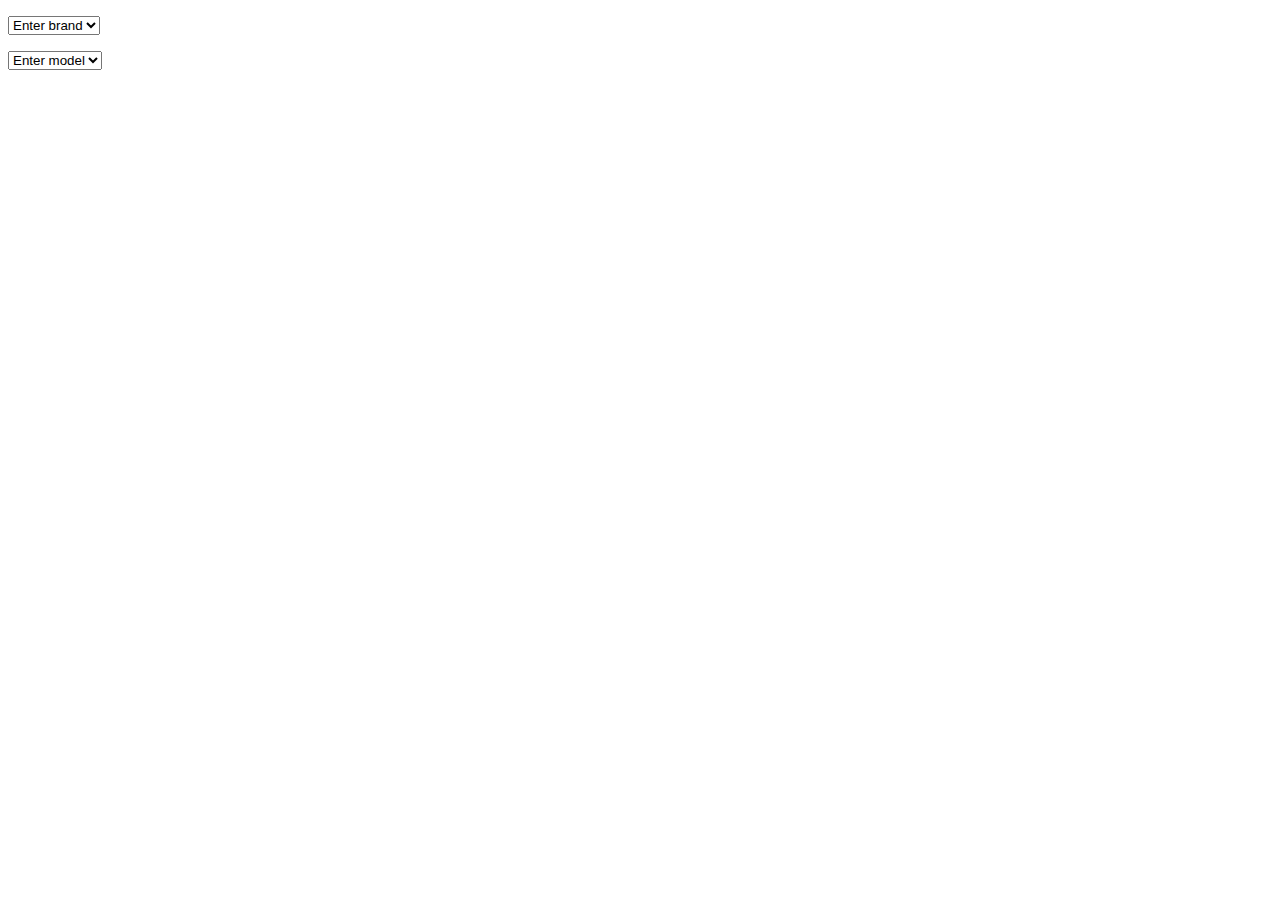
<file: different task/module b task/index.html>
<!DOCTYPE html>
<html lang="en">

<head>
    <meta charset="UTF-8">
    <meta http-equiv="X-UA-Compatible" content="IE=edge">
    <meta name="viewport" content="width=device-width, initial-scale=1.0">
    <title>Document</title>
</head>

<body>
    <!-- <h1>table</h1>
    <table>
        <thead>
            <tr id="header"></tr>
        </thead>
        <tbody id="body">
    
        </tbody>
</table> -->

    <p>
        <select name="" id="brand" onchange="getBrand()">
            <option value="">Enter brand</option>
        </select>
    </p>
    <p>
        <select name="" id="model" onchange="getModel()" >
            <option value="">Enter model</option>
        </select>
    </p>

    <script src="app.js"></script>
</body>

</html>
</file>
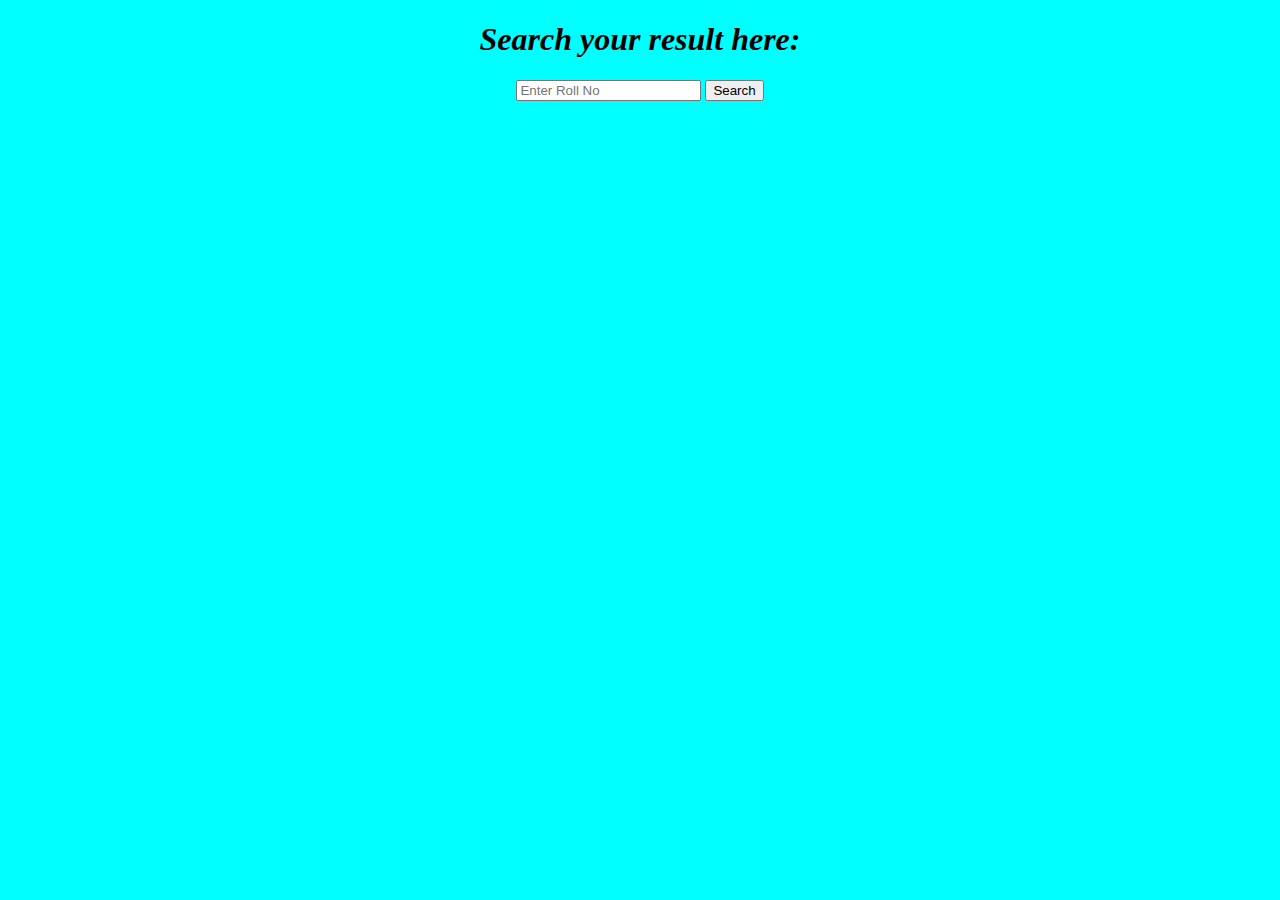
<file: different task/roll no searching/index.html>
<!DOCTYPE html>
<html lang="en">
<head>
    <meta charset="UTF-8">
    <meta http-equiv="X-UA-Compatible" content="IE=edge">
    <meta name="viewport" content="width=device-width, initial-scale=1.0">
    <title>searching</title>
    <link rel="stylesheet" href="style.css">
</head>
<body> 
    <div id="main">
    <h1 id="h1">Search your result here:</h1>
    <input type="text" id="rollNum" placeholder="Enter Roll No">
    <button onclick="searchRollNum()">Search</button>
</div>

<ul id="result"></ul>
    <script src="app.js"></script>
</body>
</html>
</file>
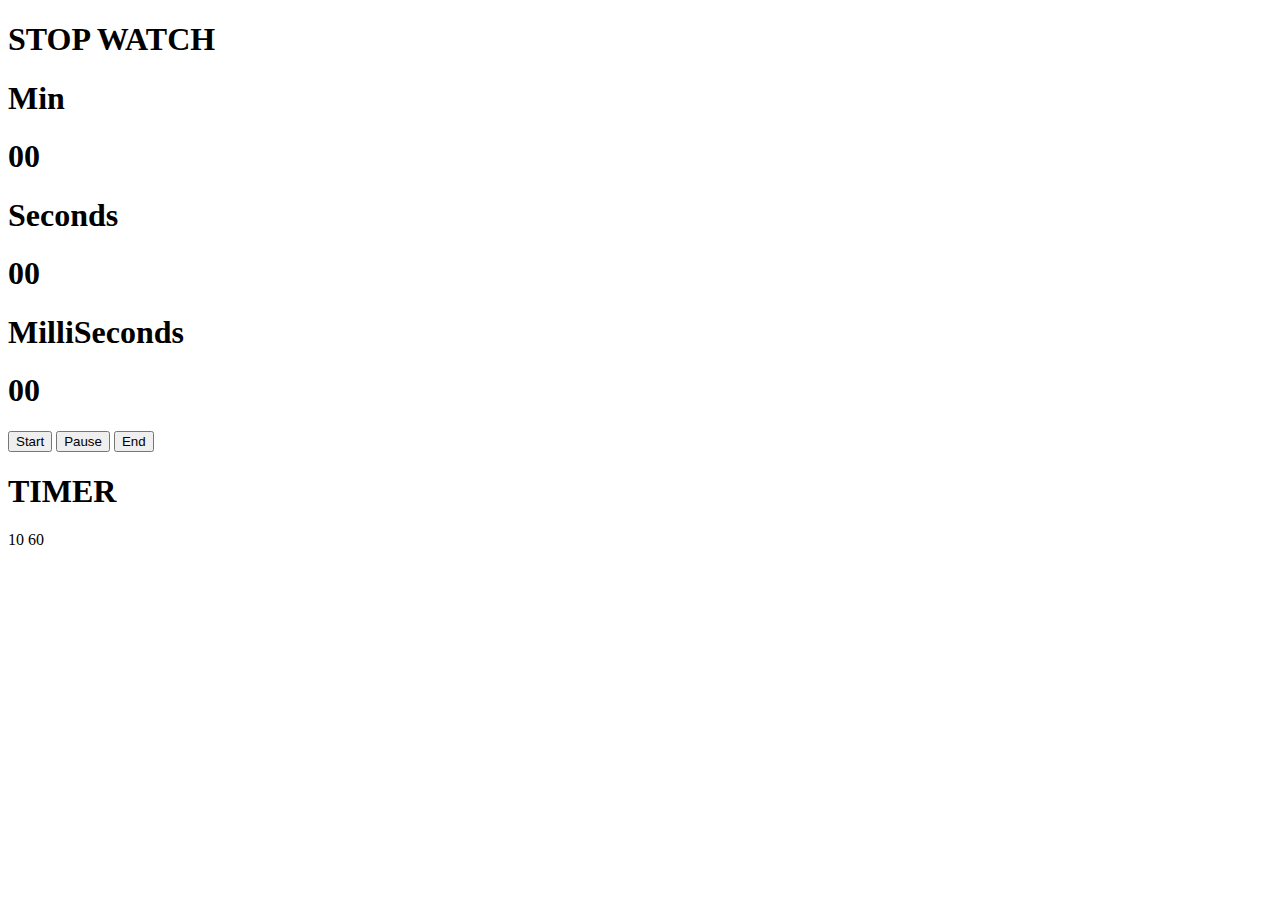
<file: different task/stopwatch/index.html>
<!doctype html>
<html lang="en">

<head>
    <meta charset="utf-8">
    <meta name="viewport" content="width=device-width, initial-scale=1">
    <title>stopwatch</title>
    <link href="https://cdn.jsdelivr.net/npm/bootstrap@5.2.3/dist/css/bootstrap.min.css" rel="stylesheet"
        integrity="sha384-rbsA2VBKQhggwzxH7pPCaAqO46MgnOM80zW1RWuH61DGLwZJEdK2Kadq2F9CUG65" crossorigin="anonymous">
    <link rel="stylesheet" href="style.css">
</head>

<body class="bg-dark">
    <h1 class="text-center fs-2 fst-italic text-white py-5">STOP WATCH</h1>
    <div class="container text-white py-5 w-100 mx-auto">
        <div class="row py-5">
            <div class="col-md-4">
                <div>
                    <h1>Min</h1>
                    <h1 id="displaymin">00</h1>
                </div>
            </div>
            <div class="col-md-4">
                <div>
                    <h1>Seconds</h1>
                    <h1 id="displaysec">00</h1>
                </div>
            </div>
            <div class="col-md-4">
                <div>
                    <h1>MilliSeconds</h1>
                    <h1 id="displaymilisec">00</h1>
                </div>
            </div>
        </div>
        <div class="text-center w-50 mx-auto py-5 display-1">
            <button onclick="start()" class="btn btn-primary text-white btn-lg display-1">Start</button>
            <button onclick="pause()" class="btn btn-danger text-white btn-lg display-1">Pause</button>
            <button onclick="reset()" class="btn btn-warning text-white btn-lg display-1">End</button>
        </div>
    </div>

    <div>
        <h1 class="text-center fs-1 fst-italic text-white py-5">TIMER</h1>
        <span class="text-white w-50 mx-auto fs-3" id="timermin">10</span>
        <span id="timersec" class="text-white w-50 mx-auto fs-3">60</span>
        <!-- <p class="w-50 m-auto"><button class="btn btn-lg text-white border text-center">Start</button> </p> -->
    </div>

    <script src="https://cdn.jsdelivr.net/npm/bootstrap@5.2.3/dist/js/bootstrap.bundle.min.js"
        integrity="sha384-kenU1KFdBIe4zVF0s0G1M5b4hcpxyD9F7jL+jjXkk+Q2h455rYXK/7HAuoJl+0I4"
        crossorigin="anonymous"></script>
    <script src="app.js"></script>
</body>

</html>
</file>
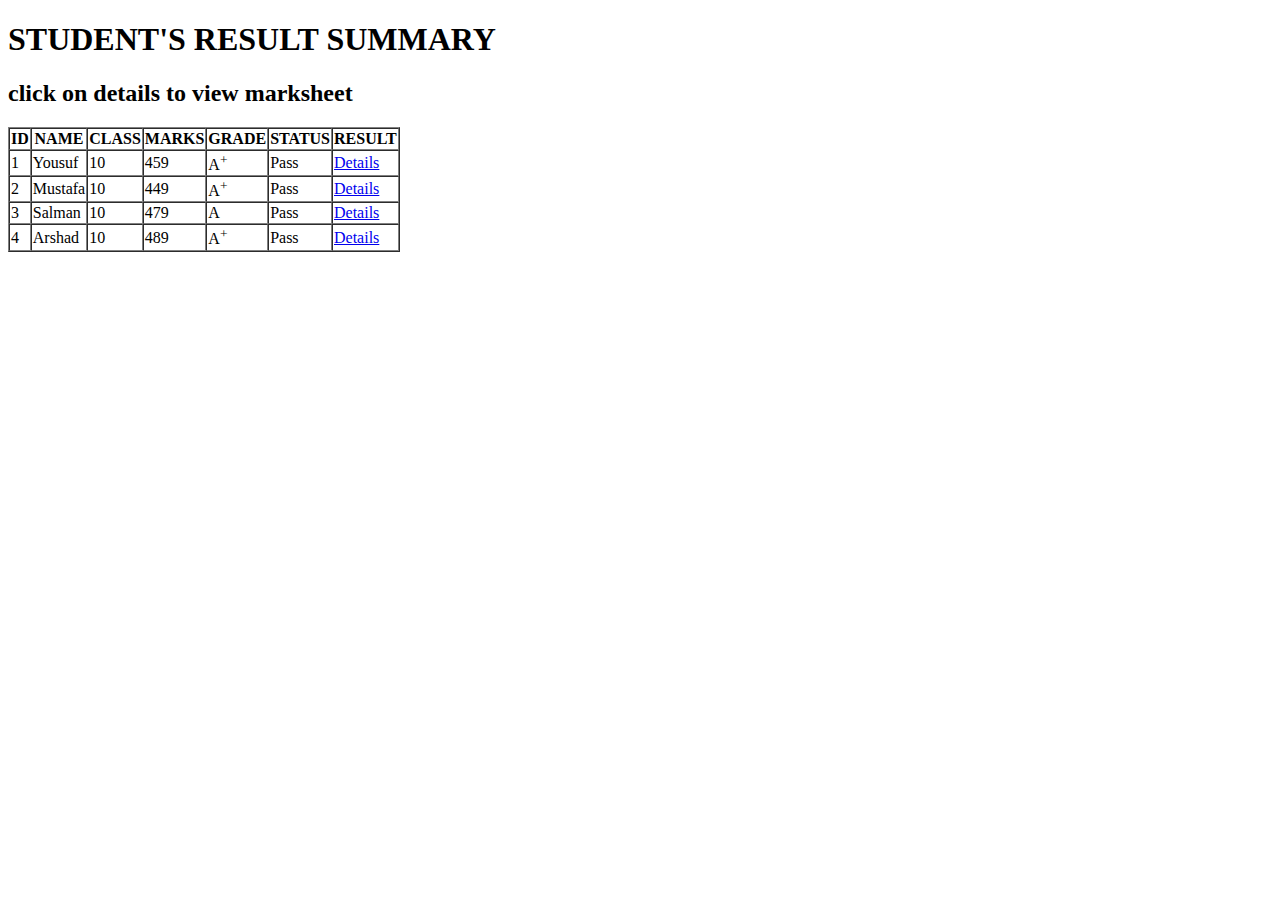
<file: different task/images and tables/table.html>
<!DOCTYPE html>
<html lang="en">
<head>
    <meta charset="UTF-8">
    <meta http-equiv="X-UA-Compatible" content="IE=edge">
    <meta name="viewport" content="width=device-width, initial-scale=1.0">
    <title>Result</title>
</head>
<body>
    <h1>STUDENT'S RESULT SUMMARY</h1>
    <h2>click on details to view marksheet</h2>
    <table border="1" cellspacing="0">
        <thead>
            <tr>
                <th>ID</th>
                <th>NAME</th>
                <th>CLASS</th>
                <th>MARKS</th>
                <th>GRADE</th>
                <th>STATUS</th>
                <th>RESULT</th>
            </tr>
        </thead>
        <tbody>
            <tr>
                <td>1</td>
                <td>Yousuf</td>
                <td>10</td>
                <td>459</td>
                <td>A<sup>+</sup></td>
                <td>Pass</td>
                <td> <a href="tables/student1.html">Details</a></td>
            </tr>
            <tr>
                <td>2</td>
                <td>Mustafa</td>
                <td>10</td>
                <td>449</td>
                <td>A<sup>+</sup></td>
                <td>Pass</td>
                <td> <a href="tables/student2.html">Details</a></td>
            </tr>
            <tr>
                <td>3</td>
                <td>Salman</td>
                <td>10</td>
                <td>479</td>
                <td>A</td>
                <td>Pass</td>
                <td> <a href="tables/student3.html">Details</a></td>
            </tr>
            <tr>
                <td>4</td>
                <td>Arshad</td>
                <td>10</td>
                <td>489</td>
                <td>A<sup>+</sup></td>
                <td>Pass</td>
                <td> <a href="tables/student4.html">Details</a></td>
            </tr>
        </tbody>
    </table>
</body>
</html>
</file>
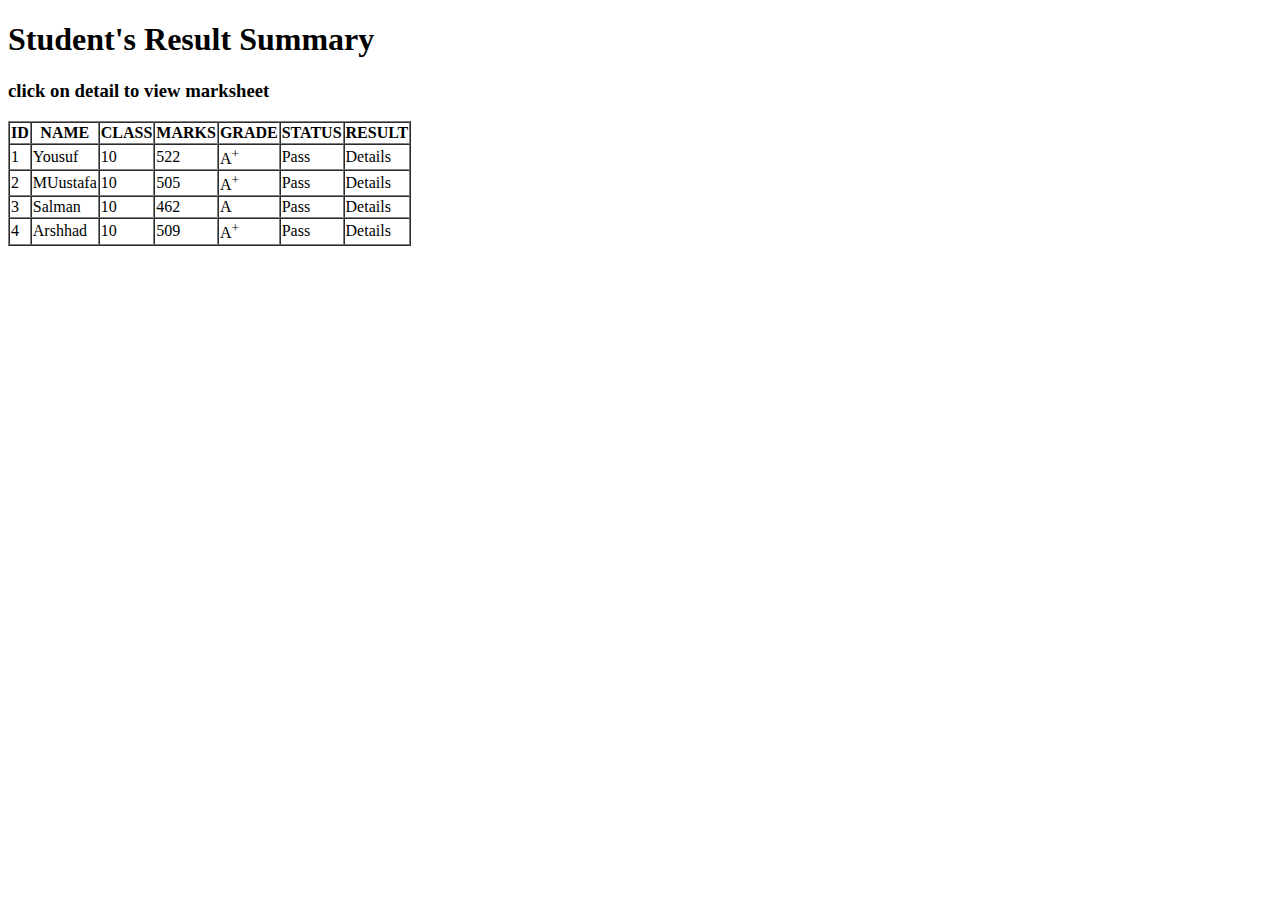
<file: different task/images and tables/images/table.html>
<!DOCTYPE html>
<html lang="en">
<head>
    <meta charset="UTF-8">
    <meta http-equiv="X-UA-Compatible" content="IE=edge">
    <meta name="viewport" content="width=device-width, initial-scale=1.0">
    <title>Table</title>
</head>
<body>
    <h1>Student's Result Summary</h1>
    <h3>click on detail to view marksheet</h3>
    <table border="1" cellspacing="0">
        <thead>
<tr>
    <th>ID</th>
    <th>NAME</th>
    <th>CLASS</th>
    <th>MARKS</th>
    <th>GRADE</th>
    <th>STATUS</th>
    <th>RESULT</th>
</tr>
        </thead>
        <tbody>
<tr>
    <td>1</td>
    <td>Yousuf</td>
    <td>10</td>
    <td>522</td>
    <td>A<sup>+</sup></td>
    <td>Pass</td>
    <td>Details</td>
</tr>
<tr>
    <td>2</td>
    <td>MUustafa</td>
    <td>10</td>
    <td>505</td>
    <td>A<sup>+</sup></td>
    <td>Pass</td>
    <td>Details</td>
</tr>
<tr>
    <td>3</td>
    <td>Salman</td>
    <td>10</td>
    <td>462</td>
    <td>A</td>
    <td>Pass</td>
    <td>Details</td>
</tr>
<tr>
    <td>4</td>
    <td>Arshhad</td>
    <td>10</td>
    <td>509</td>
    <td>A<sup>+</sup></td>
    <td>Pass</td>
    <td>Details</td>
</tr>
        </tbody>
    </table>
</body>
</html>
</file>
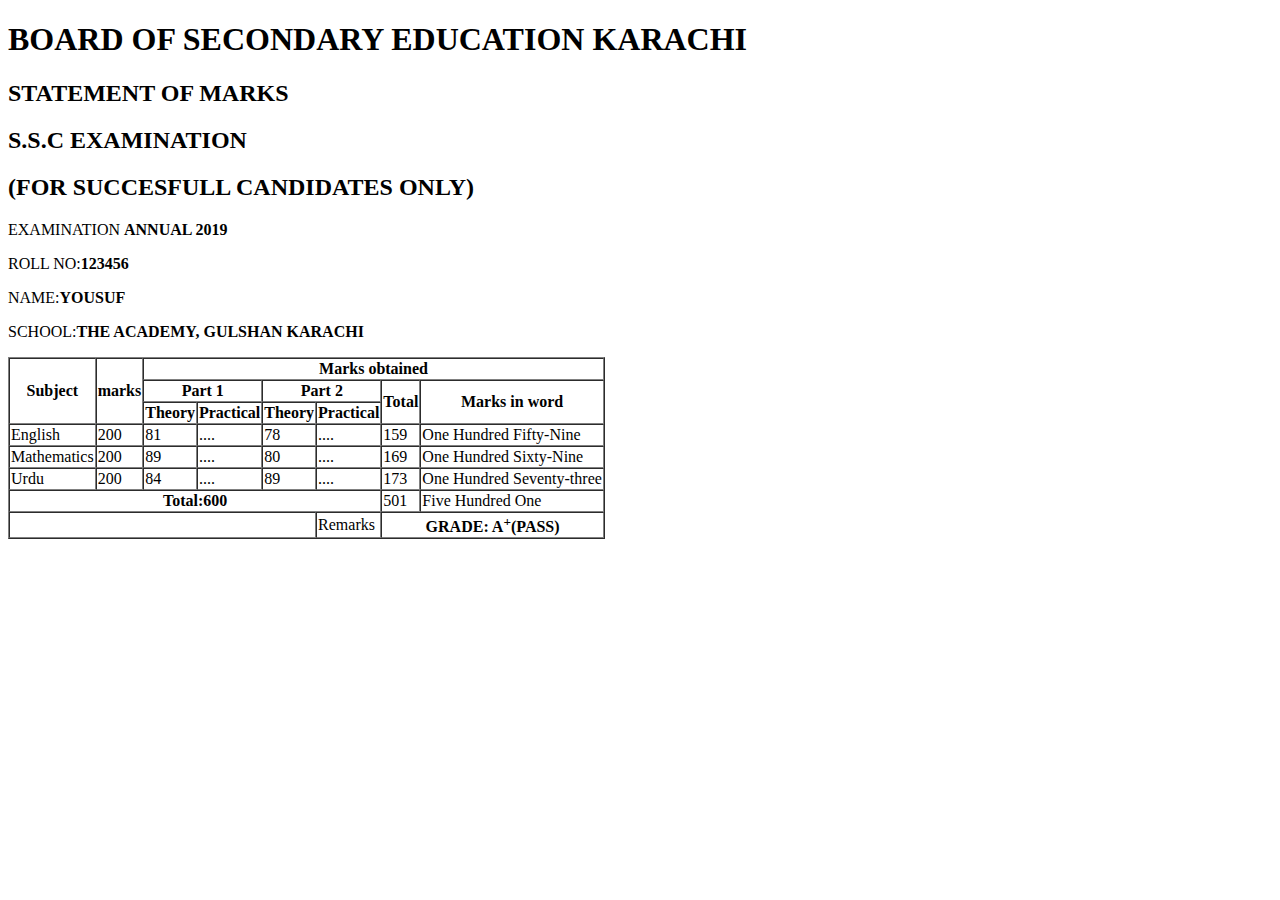
<file: different task/images and tables/tables/student1.html>
<!DOCTYPE html>
<html lang="en">

<head>
    <meta charset="UTF-8">
    <meta http-equiv="X-UA-Compatible" content="IE=edge">
    <meta name="viewport" content="width=device-width, initial-scale=1.0">
    <title>student 1</title>
</head>

<body>
    <h1>BOARD OF SECONDARY EDUCATION KARACHI</h1>
    <h2>STATEMENT OF MARKS</h2>
    <h2>S.S.C EXAMINATION</h2>
    <h2>(FOR SUCCESFULL CANDIDATES ONLY)</h2>
    <p>EXAMINATION <strong>ANNUAL 2019</strong></p>
    <p>ROLL NO:<strong>123456</strong></p>
    <p>NAME:<strong>YOUSUF</strong></p>
    <p>SCHOOL:<strong>THE ACADEMY, GULSHAN KARACHI</strong></p>
    <table border="1" cellspacing="0">
        <thead>
            <tr>
                <th rowspan="3">Subject</th>
                <th rowspan="3">marks</th>
                <th colspan="6">Marks obtained</th>
            </tr>
            <tr>
                <th colspan="2">Part 1</th>
                <th colspan="2">Part 2</th>
                <th rowspan="2">Total</th>
                <th rowspan="2">Marks in word</th>
            </tr>
            <tr>
                <th>Theory</th>
                <th>Practical</th>
                <th>Theory</th>
                <th>Practical</th>
            </tr>
        </thead>
        <tbody>
            <tr>
                <td>English</td>
                <td>200</td>
                <td>81</td>
                <td>....</td>
                <td>78</td>
                <td>....</td>
                <td>159</td>
                <td>One Hundred Fifty-Nine</td>
            </tr>
            <tr>
                <td>Mathematics</td>
                <td>200</td>
                <td>89</td>
                <td>....</td>
                <td>80</td>
                <td>....</td>
                <td>169</td>
                <td>One Hundred Sixty-Nine</td>
            </tr>
            <tr>
                <td>Urdu</td>
                <td>200</td>
                <td>84</td>
                <td>....</td>
                <td>89</td>
                <td>....</td>
                <td>173</td>
                <td>One Hundred Seventy-three</td>
            </tr>
        </tbody>
        <tfoot>
            <tr>
                <th colspan="6">Total:600</th>
                <td>501</td>
                <td>Five Hundred One</td>
            </tr>
            <tr>
                <td colspan="5"></td>
                <td>Remarks</td>
                <th colspan="2">GRADE: A<sup>+</sup>(PASS)</th>
            </tr>
        </tfoot>
    </table>
</body>

</html>
</file>
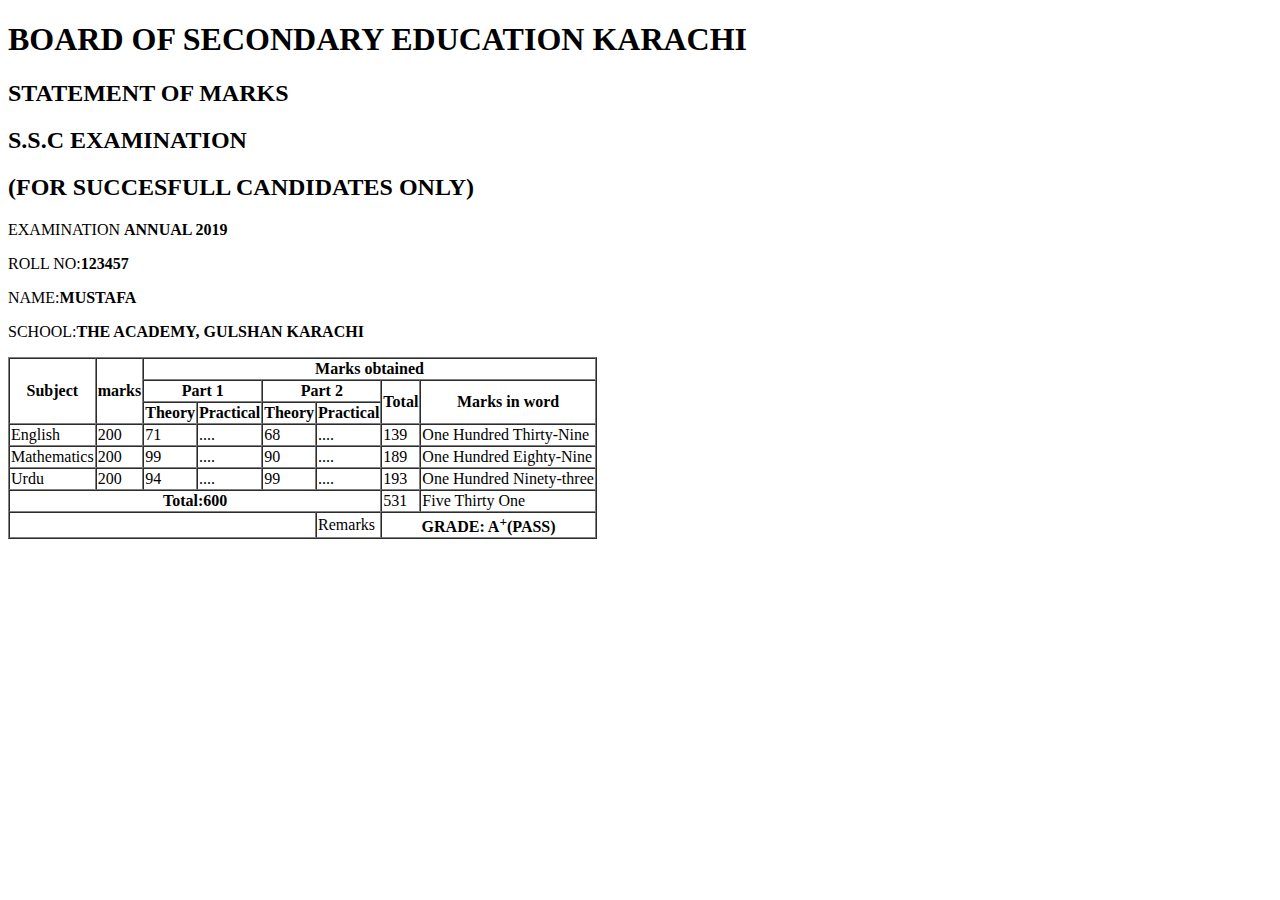
<file: different task/images and tables/tables/student2.html>
<!DOCTYPE html>
<html lang="en">
<head>
    <meta charset="UTF-8">
    <meta http-equiv="X-UA-Compatible" content="IE=edge">
    <meta name="viewport" content="width=device-width, initial-scale=1.0">
    <title>student 2</title>
</head>
<body>
    <h1>BOARD OF SECONDARY EDUCATION KARACHI</h1>
    <h2>STATEMENT OF MARKS</h2>
    <h2>S.S.C EXAMINATION</h2>
    <h2>(FOR SUCCESFULL CANDIDATES ONLY)</h2>
    <p>EXAMINATION <strong>ANNUAL 2019</strong></p>
    <p>ROLL NO:<strong>123457</strong></p>
    <p>NAME:<strong>MUSTAFA</strong></p>
    <p>SCHOOL:<strong>THE ACADEMY, GULSHAN KARACHI</strong></p>
<table border="1" cellspacing="0">
    <thead>
<tr>
    <th rowspan="3">Subject</th>
    <th rowspan="3">marks</th>
    <th colspan="6">Marks obtained</th>
</tr>
<tr>
<th colspan="2">Part 1</th>
<th colspan="2">Part 2</th>
<th rowspan="2">Total</th>
<th rowspan="2">Marks in word</th>
</tr>
<tr>
    <th>Theory</th>
    <th>Practical</th>
    <th>Theory</th>
    <th>Practical</th>
</tr>
    </thead>
    <tbody>
<tr>
    <td>English</td>
    <td>200</td>
    <td>71</td>
    <td>....</td>
    <td>68</td>
    <td>....</td>
    <td>139</td>
    <td>One Hundred Thirty-Nine</td>
</tr>
<tr>
    <td>Mathematics</td>
    <td>200</td>
    <td>99</td>
    <td>....</td>
    <td>90</td>
    <td>....</td>
    <td>189</td>
    <td>One Hundred Eighty-Nine</td>
</tr>
<tr>
    <td>Urdu</td>
    <td>200</td>
    <td>94</td>
    <td>....</td>
    <td>99</td>
    <td>....</td>
    <td>193</td>
    <td>One Hundred Ninety-three</td>
</tr>
    </tbody>
    <tfoot>
<tr>
    <th colspan="6">Total:600</th> 
        <td>531</td>
    <td>Five Thirty One</td>
</tr>
<tr>
    <td colspan="5"></td>
    <td>Remarks</td>
    <th colspan="2">GRADE: A<sup>+</sup>(PASS)</th>
</tr>
    </tfoot>
</table>
</body>
</html>
</file>
<file: different task/roll no searching/style.css>
body{
    background-color: cyan;
    color: black;
}
#h1{
    font-weight: bold;
    font-style: italic;
}
#main{
    text-align: center;
}
</file>
<file: different task/stopwatch/style.css>
#circle{
    width: 150px;
    height: 150px;
    border-radius: 125px;
    border: 4px solid white;
    margin: auto;
    /* display: none; */
}
</file>
